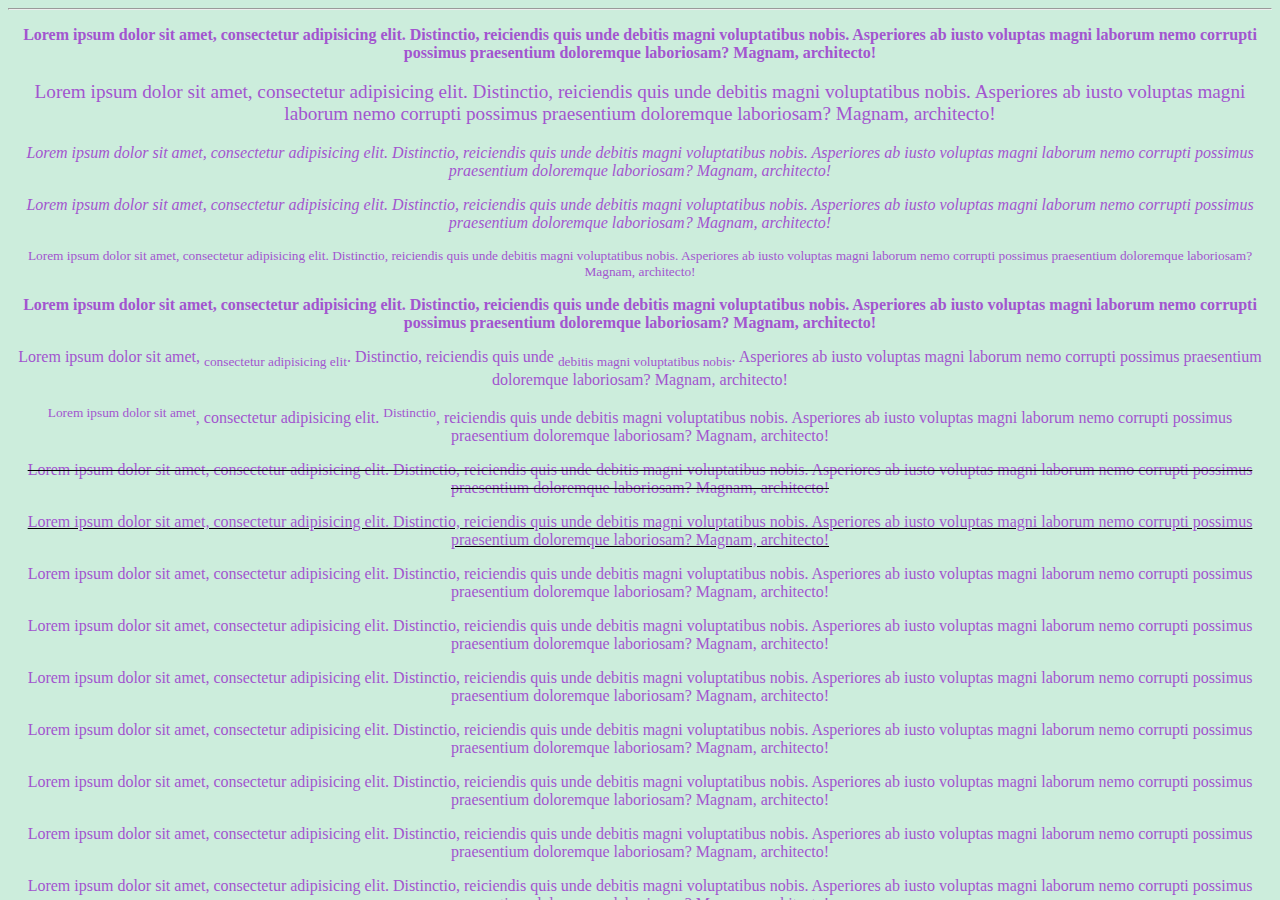
<file: frame.html>
<!DOCTYPE html>
<html lang="en">
<head>
    <meta charset="UTF-8">
    <meta name="viewport" content="width=device-width, initial-scale=1.0">
    <meta http-equiv="X-UA-Compatible" content="ie=edge">
    <title>tag Frame</title>
</head>
    <frameset>
        <frame src="начало.html" name="начало" scrolling="yes" noresize>
    </frameset>
</html>
</file>
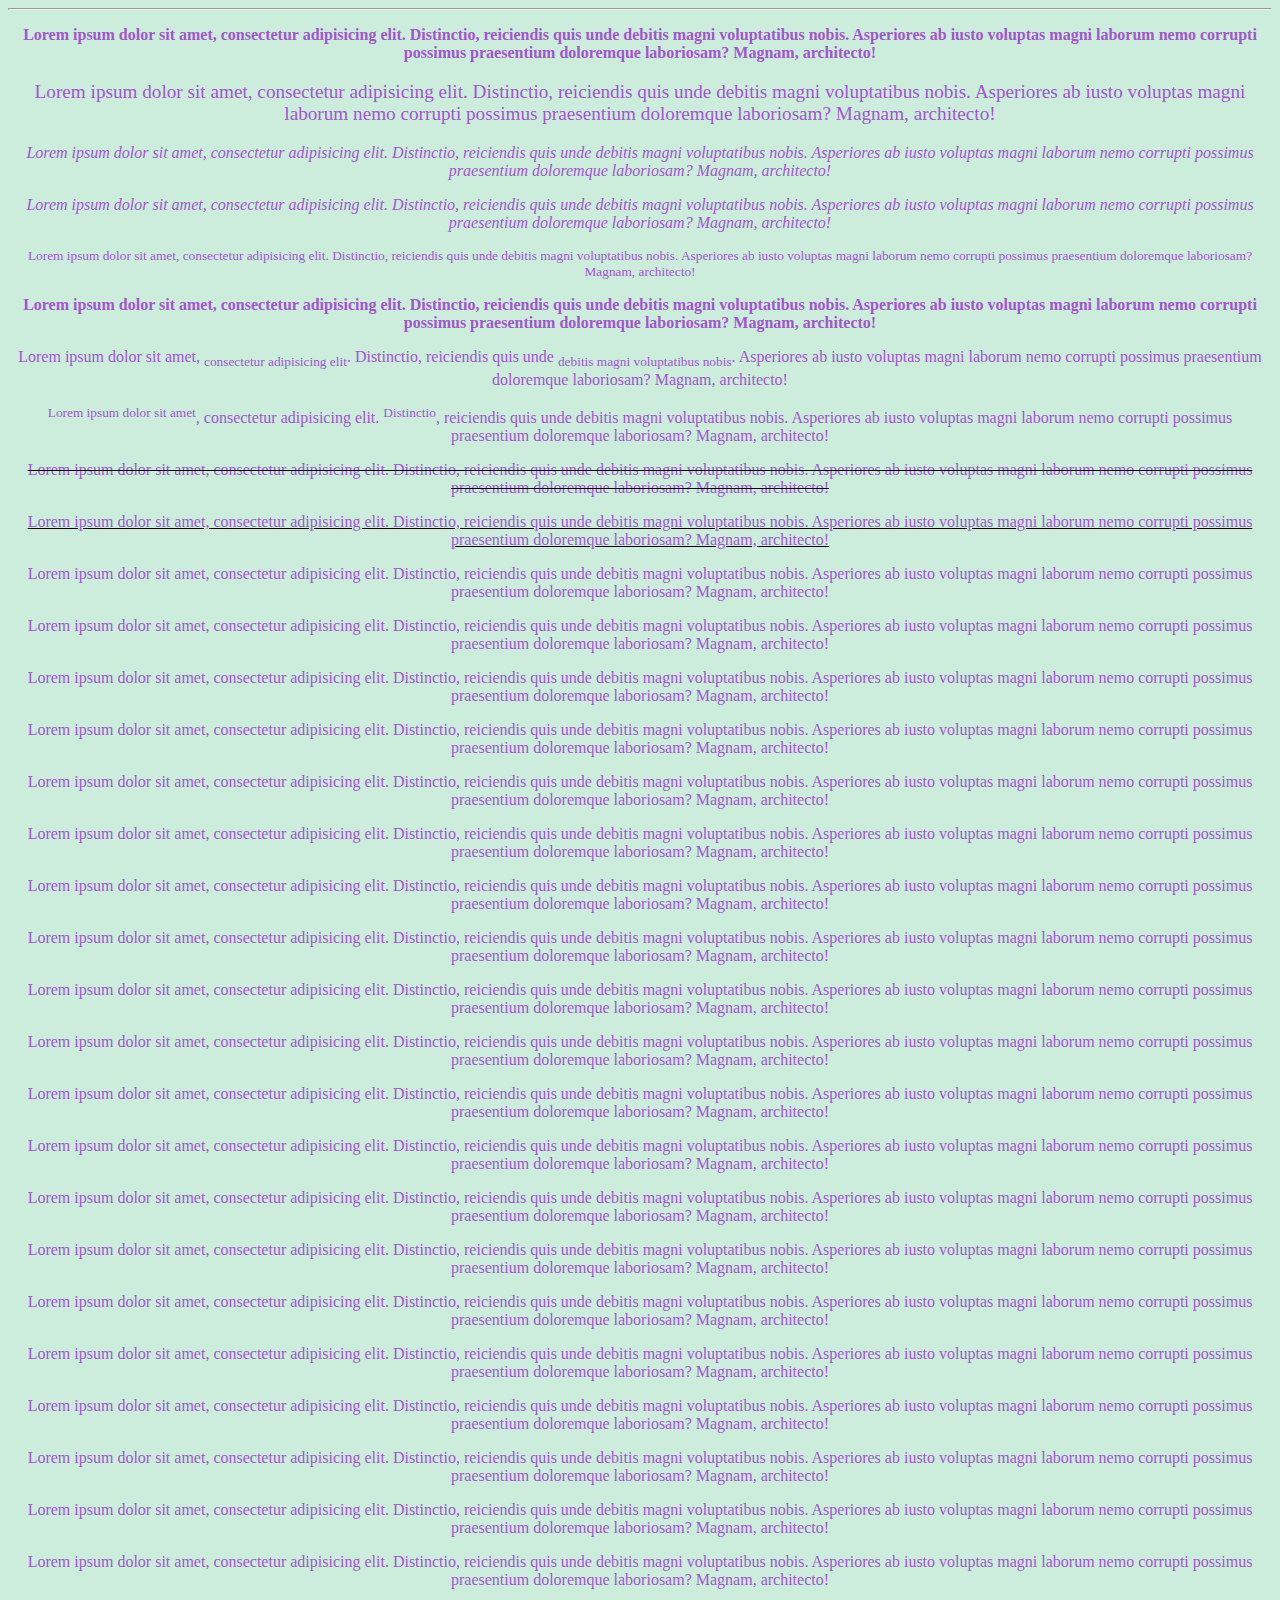
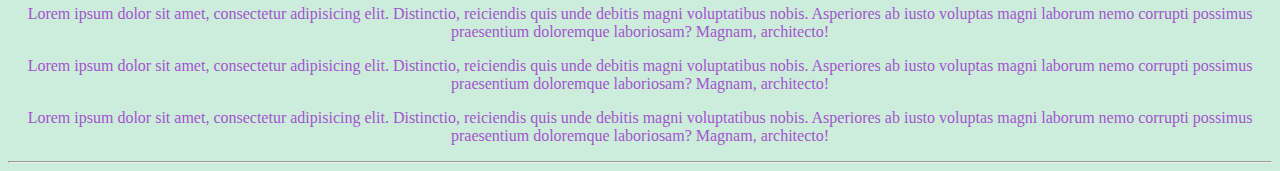
<file: начало.html>
<!DOCTYPE html>
<html lang="en">
<head>
    <meta charset="UTF-8">
    <meta name="viewport" content="width=device-width, initial-scale=1.0">
    <meta http-equiv="X-UA-Compatible" content="ie=edge">
    <title>НАЧАЛО</title>
    <style>
        p {
            color:#a255cf;
            text-align: center;
        }
    </style>
</head>
<body bgcolor="#cceddc">
    <hr>
        <b><p>Lorem ipsum dolor sit amet, consectetur adipisicing elit. Distinctio, reiciendis quis unde debitis magni voluptatibus nobis. Asperiores ab iusto voluptas magni laborum nemo corrupti possimus praesentium doloremque laboriosam? Magnam, architecto!</p></b>
        <big><p>Lorem ipsum dolor sit amet, consectetur adipisicing elit. Distinctio, reiciendis quis unde debitis magni voluptatibus nobis. Asperiores ab iusto voluptas magni laborum nemo corrupti possimus praesentium doloremque laboriosam? Magnam, architecto!</p></big>
        <em><p>Lorem ipsum dolor sit amet, consectetur adipisicing elit. Distinctio, reiciendis quis unde debitis magni voluptatibus nobis. Asperiores ab iusto voluptas magni laborum nemo corrupti possimus praesentium doloremque laboriosam? Magnam, architecto!</p></em>
        <i><p>Lorem ipsum dolor sit amet, consectetur adipisicing elit. Distinctio, reiciendis quis unde debitis magni voluptatibus nobis. Asperiores ab iusto voluptas magni laborum nemo corrupti possimus praesentium doloremque laboriosam? Magnam, architecto!</p></i>
        <small><p>Lorem ipsum dolor sit amet, consectetur adipisicing elit. Distinctio, reiciendis quis unde debitis magni voluptatibus nobis. Asperiores ab iusto voluptas magni laborum nemo corrupti possimus praesentium doloremque laboriosam? Magnam, architecto!</p></small>
        <strong><p>Lorem ipsum dolor sit amet, consectetur adipisicing elit. Distinctio, reiciendis quis unde debitis magni voluptatibus nobis. Asperiores ab iusto voluptas magni laborum nemo corrupti possimus praesentium doloremque laboriosam? Magnam, architecto!</p></strong>
        <p>Lorem ipsum dolor sit amet, <sub>consectetur adipisicing elit</sub>. Distinctio, reiciendis quis unde <sub>debitis magni voluptatibus nobis</sub>. Asperiores ab iusto voluptas magni laborum nemo corrupti possimus praesentium doloremque laboriosam? Magnam, architecto!</p>
        <p><sup>Lorem ipsum dolor sit amet</sup>, consectetur adipisicing elit. <sup>Distinctio</sup>, reiciendis quis unde debitis magni voluptatibus nobis. Asperiores ab iusto voluptas magni laborum nemo corrupti possimus praesentium doloremque laboriosam? Magnam, architecto!</p>
        <del><p>Lorem ipsum dolor sit amet, consectetur adipisicing elit. Distinctio, reiciendis quis unde debitis magni voluptatibus nobis. Asperiores ab iusto voluptas magni laborum nemo corrupti possimus praesentium doloremque laboriosam? Magnam, architecto!</p></del>
        <ins><p>Lorem ipsum dolor sit amet, consectetur adipisicing elit. Distinctio, reiciendis quis unde debitis magni voluptatibus nobis. Asperiores ab iusto voluptas magni laborum nemo corrupti possimus praesentium doloremque laboriosam? Magnam, architecto!</p></ins>
        <p>Lorem ipsum dolor sit amet, consectetur adipisicing elit. Distinctio, reiciendis quis unde debitis magni voluptatibus nobis. Asperiores ab iusto voluptas magni laborum nemo corrupti possimus praesentium doloremque laboriosam? Magnam, architecto!</p>
        <p>Lorem ipsum dolor sit amet, consectetur adipisicing elit. Distinctio, reiciendis quis unde debitis magni voluptatibus nobis. Asperiores ab iusto voluptas magni laborum nemo corrupti possimus praesentium doloremque laboriosam? Magnam, architecto!</p>
        <p>Lorem ipsum dolor sit amet, consectetur adipisicing elit. Distinctio, reiciendis quis unde debitis magni voluptatibus nobis. Asperiores ab iusto voluptas magni laborum nemo corrupti possimus praesentium doloremque laboriosam? Magnam, architecto!</p>
        <p>Lorem ipsum dolor sit amet, consectetur adipisicing elit. Distinctio, reiciendis quis unde debitis magni voluptatibus nobis. Asperiores ab iusto voluptas magni laborum nemo corrupti possimus praesentium doloremque laboriosam? Magnam, architecto!</p>
        <p>Lorem ipsum dolor sit amet, consectetur adipisicing elit. Distinctio, reiciendis quis unde debitis magni voluptatibus nobis. Asperiores ab iusto voluptas magni laborum nemo corrupti possimus praesentium doloremque laboriosam? Magnam, architecto!</p>
        <p>Lorem ipsum dolor sit amet, consectetur adipisicing elit. Distinctio, reiciendis quis unde debitis magni voluptatibus nobis. Asperiores ab iusto voluptas magni laborum nemo corrupti possimus praesentium doloremque laboriosam? Magnam, architecto!</p>
        <p>Lorem ipsum dolor sit amet, consectetur adipisicing elit. Distinctio, reiciendis quis unde debitis magni voluptatibus nobis. Asperiores ab iusto voluptas magni laborum nemo corrupti possimus praesentium doloremque laboriosam? Magnam, architecto!</p>
        <p>Lorem ipsum dolor sit amet, consectetur adipisicing elit. Distinctio, reiciendis quis unde debitis magni voluptatibus nobis. Asperiores ab iusto voluptas magni laborum nemo corrupti possimus praesentium doloremque laboriosam? Magnam, architecto!</p>
        <p>Lorem ipsum dolor sit amet, consectetur adipisicing elit. Distinctio, reiciendis quis unde debitis magni voluptatibus nobis. Asperiores ab iusto voluptas magni laborum nemo corrupti possimus praesentium doloremque laboriosam? Magnam, architecto!</p>
        <p>Lorem ipsum dolor sit amet, consectetur adipisicing elit. Distinctio, reiciendis quis unde debitis magni voluptatibus nobis. Asperiores ab iusto voluptas magni laborum nemo corrupti possimus praesentium doloremque laboriosam? Magnam, architecto!</p>
        <p>Lorem ipsum dolor sit amet, consectetur adipisicing elit. Distinctio, reiciendis quis unde debitis magni voluptatibus nobis. Asperiores ab iusto voluptas magni laborum nemo corrupti possimus praesentium doloremque laboriosam? Magnam, architecto!</p>           <p>Lorem ipsum dolor sit amet, consectetur adipisicing elit. Distinctio, reiciendis quis unde debitis magni voluptatibus nobis. Asperiores ab iusto voluptas magni laborum nemo corrupti possimus praesentium doloremque laboriosam? Magnam, architecto!</p>
        <p>Lorem ipsum dolor sit amet, consectetur adipisicing elit. Distinctio, reiciendis quis unde debitis magni voluptatibus nobis. Asperiores ab iusto voluptas magni laborum nemo corrupti possimus praesentium doloremque laboriosam? Magnam, architecto!</p>
        <p>Lorem ipsum dolor sit amet, consectetur adipisicing elit. Distinctio, reiciendis quis unde debitis magni voluptatibus nobis. Asperiores ab iusto voluptas magni laborum nemo corrupti possimus praesentium doloremque laboriosam? Magnam, architecto!</p>
        <p>Lorem ipsum dolor sit amet, consectetur adipisicing elit. Distinctio, reiciendis quis unde debitis magni voluptatibus nobis. Asperiores ab iusto voluptas magni laborum nemo corrupti possimus praesentium doloremque laboriosam? Magnam, architecto!</p>
        <p>Lorem ipsum dolor sit amet, consectetur adipisicing elit. Distinctio, reiciendis quis unde debitis magni voluptatibus nobis. Asperiores ab iusto voluptas magni laborum nemo corrupti possimus praesentium doloremque laboriosam? Magnam, architecto!</p>
        <p>Lorem ipsum dolor sit amet, consectetur adipisicing elit. Distinctio, reiciendis quis unde debitis magni voluptatibus nobis. Asperiores ab iusto voluptas magni laborum nemo corrupti possimus praesentium doloremque laboriosam? Magnam, architecto!</p>
        <p>Lorem ipsum dolor sit amet, consectetur adipisicing elit. Distinctio, reiciendis quis unde debitis magni voluptatibus nobis. Asperiores ab iusto voluptas magni laborum nemo corrupti possimus praesentium doloremque laboriosam? Magnam, architecto!</p>
        <p>Lorem ipsum dolor sit amet, consectetur adipisicing elit. Distinctio, reiciendis quis unde debitis magni voluptatibus nobis. Asperiores ab iusto voluptas magni laborum nemo corrupti possimus praesentium doloremque laboriosam? Magnam, architecto!</p>
        <p>Lorem ipsum dolor sit amet, consectetur adipisicing elit. Distinctio, reiciendis quis unde debitis magni voluptatibus nobis. Asperiores ab iusto voluptas magni laborum nemo corrupti possimus praesentium doloremque laboriosam? Magnam, architecto!</p>
        <p>Lorem ipsum dolor sit amet, consectetur adipisicing elit. Distinctio, reiciendis quis unde debitis magni voluptatibus nobis. Asperiores ab iusto voluptas magni laborum nemo corrupti possimus praesentium doloremque laboriosam? Magnam, architecto!</p>
        <p>Lorem ipsum dolor sit amet, consectetur adipisicing elit. Distinctio, reiciendis quis unde debitis magni voluptatibus nobis. Asperiores ab iusto voluptas magni laborum nemo corrupti possimus praesentium doloremque laboriosam? Magnam, architecto!</p>
        <p>Lorem ipsum dolor sit amet, consectetur adipisicing elit. Distinctio, reiciendis quis unde debitis magni voluptatibus nobis. Asperiores ab iusto voluptas magni laborum nemo corrupti possimus praesentium doloremque laboriosam? Magnam, architecto!</p>
    <hr/>

</body>
</html>
</file>
